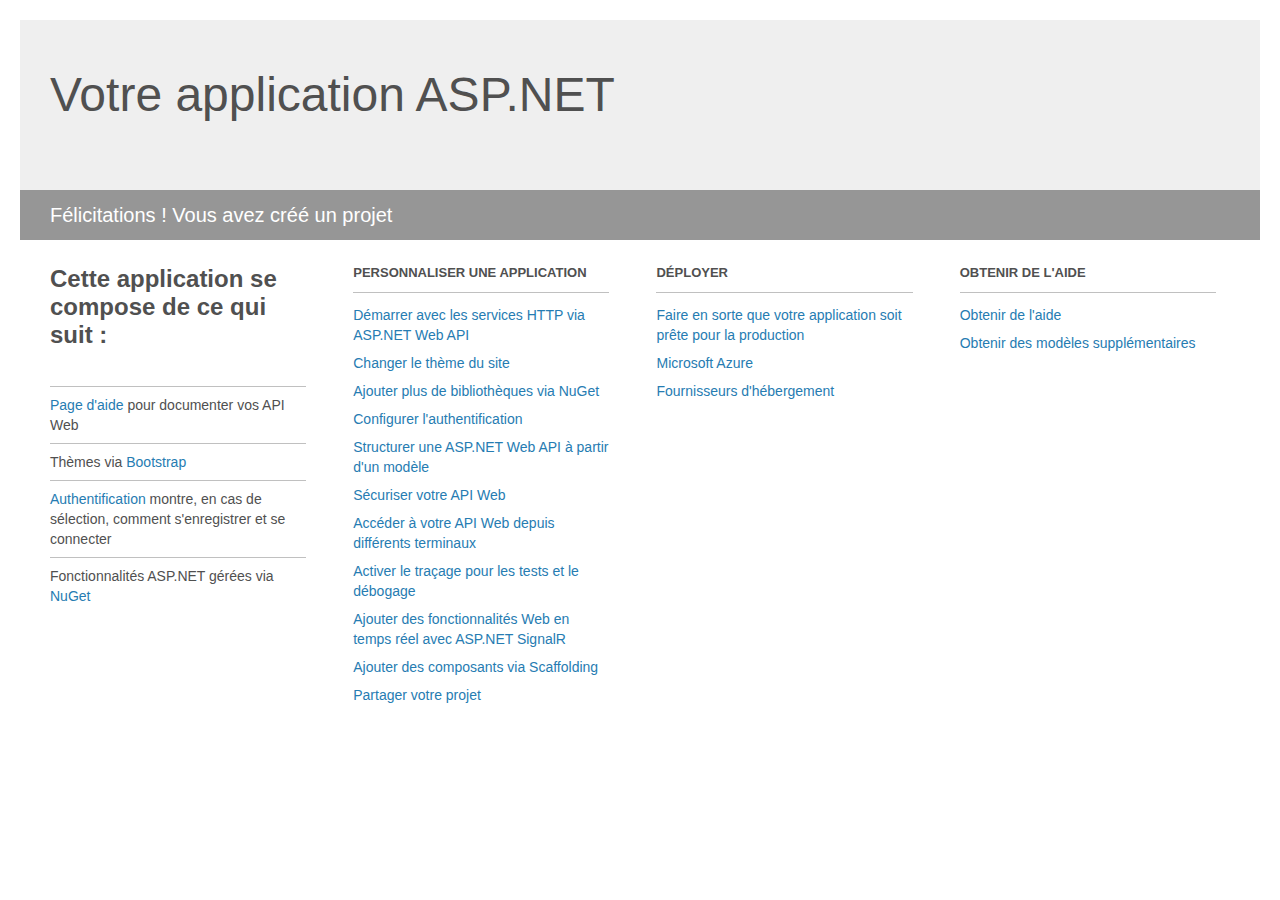
<file: ProjetFinalTeam1/ProjetFinalTeam1/Project_Readme.html>
﻿<!DOCTYPE html>
<html lang="en">
<head>
<meta http-equiv="Content-Type" content="text/html; charset=utf-8"/>
    <meta charset="utf-8" />
    <title>Votre application ASP.NET</title>
    <style>
        body {
            background: #fff;
            color: #505050;
            font: 14px 'Segoe UI', tahoma, arial, helvetica, sans-serif;
            margin: 20px;
            padding: 0;
        }

        #header {
            background: #efefef;
            padding: 0;
        }

        h1 {
            font-size: 48px;
            font-weight: normal;
            margin: 0;
            padding: 0 30px;
            line-height: 150px;
        }

        p {
            font-size: 20px;
            color: #fff;
            background: #969696;
            padding: 0 30px;
            line-height: 50px;
        }

        #main {
            padding: 5px 30px;
        }

        .section {
            width: 21.7%;
            float: left;
            margin: 0 0 0 4%;
        }

            .section h2 {
                font-size: 13px;
                text-transform: uppercase;
                margin: 0;
                border-bottom: 1px solid silver;
                padding-bottom: 12px;
                margin-bottom: 8px;
            }

            .section.first {
                margin-left: 0;
            }

                .section.first h2 {
                    font-size: 24px;
                    text-transform: none;
                    margin-bottom: 25px;
                    border: none;
                }

                .section.first li {
                    border-top: 1px solid silver;
                    padding: 8px 0;
                }

            .section.last {
                margin-right: 0;
            }

        ul {
            list-style: none;
            padding: 0;
            margin: 0;
            line-height: 20px;
        }

        li {
            padding: 4px 0;
        }

        a {
            color: #267cb2;
            text-decoration: none;
        }

            a:hover {
                text-decoration: underline;
            }
    </style>
</head>
<body>

    <div id="header">
        <h1>Votre application ASP.NET</h1>
        <p>Félicitations ! Vous avez créé un projet</p>
    </div>

    <div id="main">
        <div class="section first">
            <h2>Cette application se compose de ce qui suit :</h2>
            <ul>
                <li><a href="http://go.microsoft.com/fwlink/?LinkID=320956">Page d'aide</a> pour documenter vos API Web</li>
                <li>Thèmes via <a href="http://go.microsoft.com/fwlink/?LinkID=320754">Bootstrap</a></li>
                <li><a href="http://go.microsoft.com/fwlink/?LinkID=320957">Authentification</a> montre, en cas de sélection, comment s'enregistrer et se connecter</li>
                <li>Fonctionnalités ASP.NET gérées via <a href="http://go.microsoft.com/fwlink/?LinkID=320958">NuGet</a></li>
            </ul>
        </div>

        <div class="section">
            <h2>Personnaliser une application</h2>
            <ul>
                <li><a href="http://go.microsoft.com/fwlink/?LinkID=320959">Démarrer avec les services HTTP via ASP.NET Web API</a></li>
                <li><a href="http://go.microsoft.com/fwlink/?LinkID=320960">Changer le thème du site</a></li>
                <li><a href="http://go.microsoft.com/fwlink/?LinkID=320961">Ajouter plus de bibliothèques via NuGet</a></li>
                <li><a href="http://go.microsoft.com/fwlink/?LinkID=320962">Configurer l'authentification</a></li>
                <li><a href="http://go.microsoft.com/fwlink/?LinkID=320963">Structurer une ASP.NET Web API à partir d'un modèle</a></li>
                <li><a href="http://go.microsoft.com/fwlink/?LinkID=320964">Sécuriser votre API Web</a></li>
                <li><a href="http://go.microsoft.com/fwlink/?LinkID=320965">Accéder à votre API Web depuis différents terminaux</a></li>
                <li><a href="http://go.microsoft.com/fwlink/?LinkID=320966">Activer le traçage pour les tests et le débogage</a></li>
                <li><a href="http://go.microsoft.com/fwlink/?LinkID=320765">Ajouter des fonctionnalités Web en temps réel avec ASP.NET SignalR</a></li>
                <li><a href="http://go.microsoft.com/fwlink/?LinkID=320766">Ajouter des composants via Scaffolding</a></li>
                <li><a href="http://go.microsoft.com/fwlink/?LinkID=320768">Partager votre projet</a></li>
            </ul>
        </div>

        <div class="section">
            <h2>Déployer</h2>
            <ul>
                <li><a href="http://go.microsoft.com/fwlink/?LinkID=320769">Faire en sorte que votre application soit prête pour la production</a></li>
                <li><a href="http://go.microsoft.com/fwlink/?LinkID=320770">Microsoft Azure</a></li>
                <li><a href="http://go.microsoft.com/fwlink/?LinkID=320771">Fournisseurs d'hébergement</a></li>
            </ul>
        </div>

        <div class="section last">
            <h2>Obtenir de l'aide</h2>
            <ul>
                <li><a href="http://go.microsoft.com/fwlink/?LinkID=320772">Obtenir de l'aide</a></li>
                <li><a href="http://go.microsoft.com/fwlink/?LinkID=320773">Obtenir des modèles supplémentaires</a></li>
            </ul>
        </div>
    </div>
</body>
</html>
</file>
